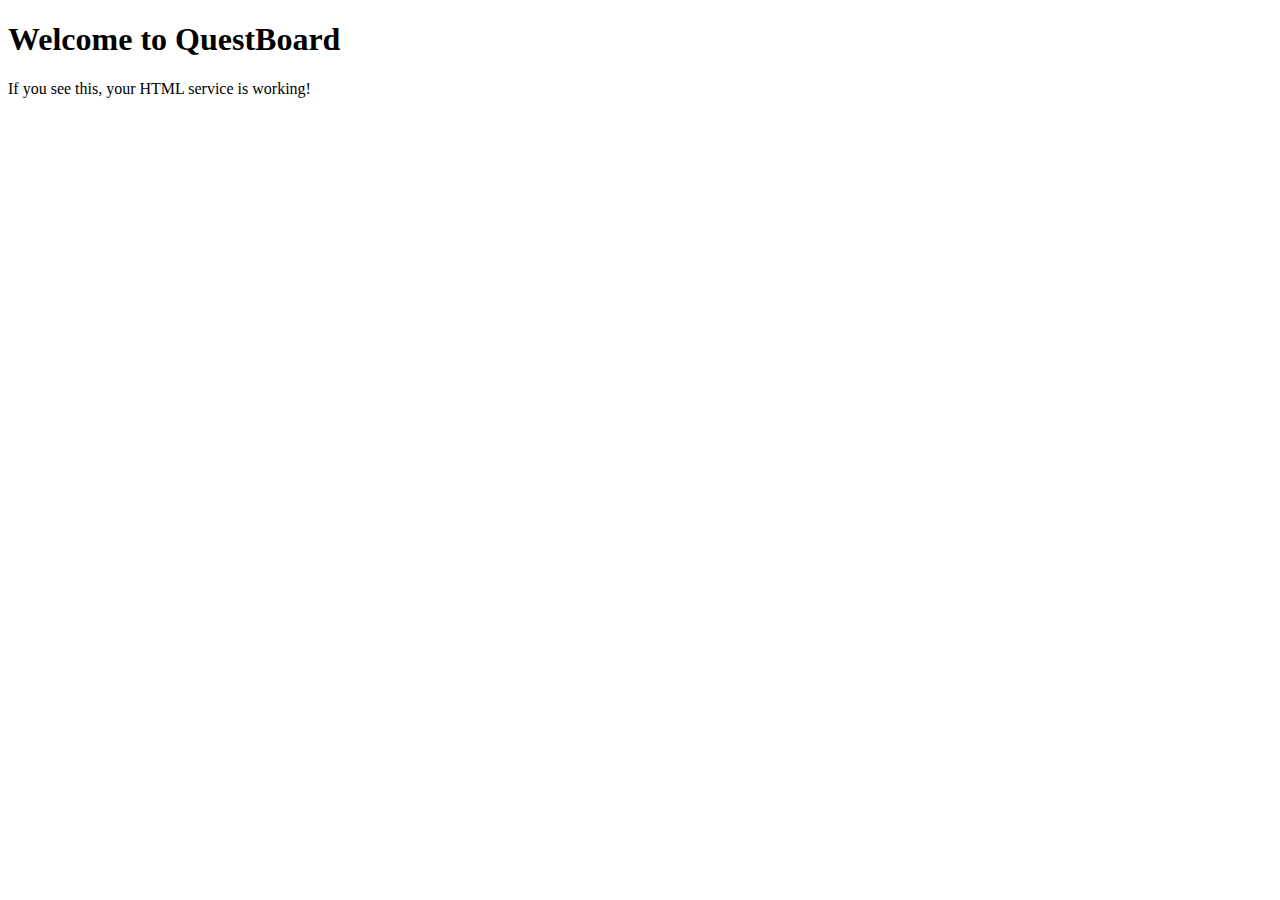
<file: html/index.html>
<!DOCTYPE html>
<html>
  <head>
    <base target="_top">
    <title>QuestBoard</title>
  </head>
  <body>
    <h1>Welcome to QuestBoard</h1>
    <p>If you see this, your HTML service is working!</p>
  </body>
</html>
</file>
